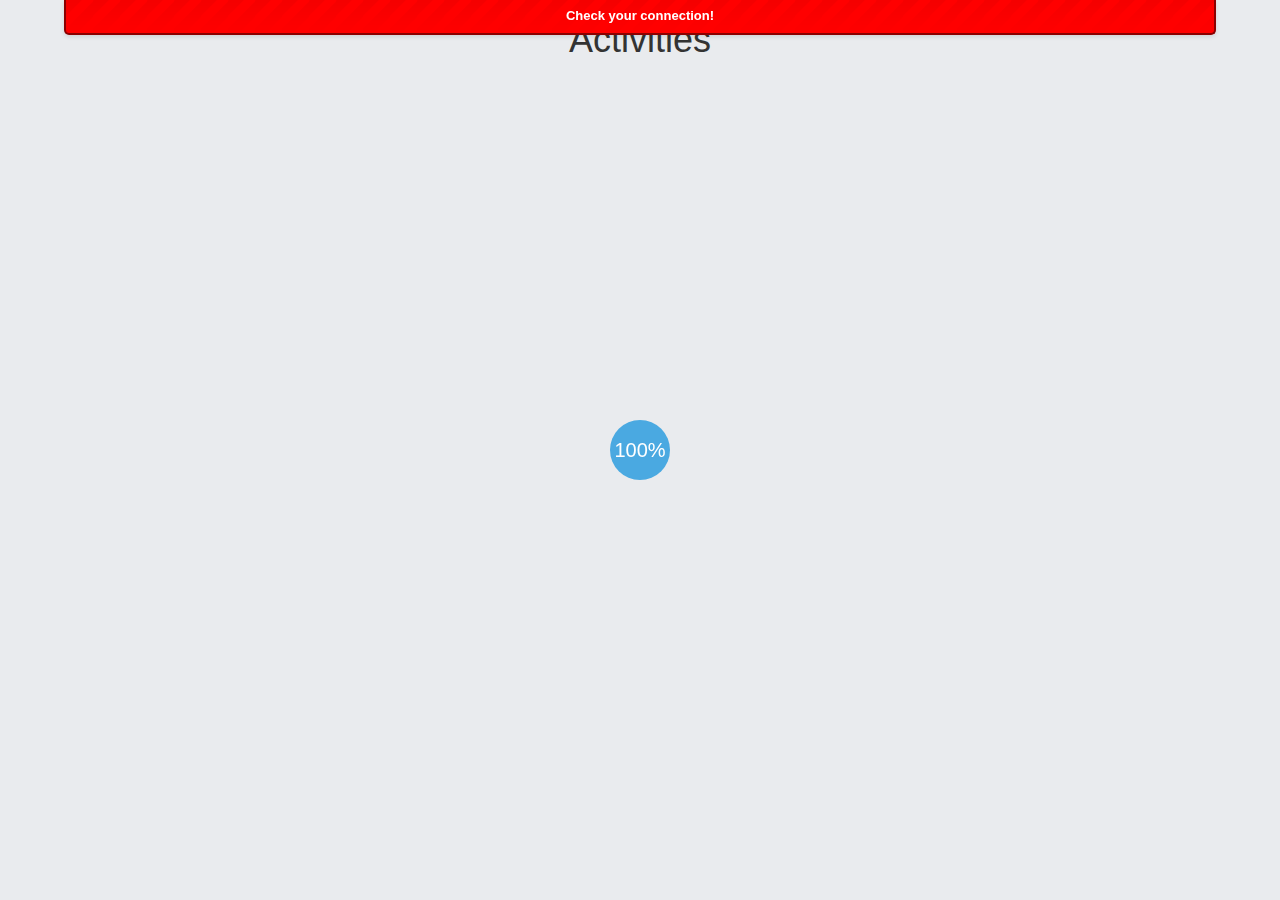
<file: index.html>
<!DOCTYPE html>
<html lang="en">
<head>
    <meta charset="UTF-8">
    <title>Activities</title>
    <link rel="stylesheet" href="css/bootstrap.css">
    <link rel="stylesheet" href="css/style.css">
    <link rel="stylesheet" href="css/pace.css">
    <link rel="stylesheet" href="css/simplePagination.css">
    <script src="js/libs/jquery.min.js"></script>
    <script src="js/libs/jquery.noty.packaged.js"></script>
    <script src="js/libs/jquery.simplePagination.js"></script>
    <script src="js/libs/moment.min.js"></script>
    <script src="js/libs/pace.js"></script>
    <script src="js/libs/q.js"></script>
    <script src="js/libs/sammy.js"></script>
    <script src="js/libs/mustache.min.js"></script>
    <script src="js/libs/bootstrap.js"></script>
</head>
<body>

<section id="wrapper">
    <header>
        <h1 class="site-header">Activities</h1>
    </header>
    <main id="container"></main>
</section>

<script src="js/helpers/requester.js"></script>
<script src="js/views/activitiesViewBag.js"></script>
<script src="js/models/activitiesModel.js"></script>
<script src="js/controllers/activitiesController.js"></script>

<script src="js/app.js"></script>
</body>
</html>
</file>
<file: css/style.css>
body {
    background-color: #e9ebee;
}

.site-header {
    text-align: center;
}

.menu-wrapper {
    position: relative;
    left: 50%;
    float: left;
}
#pagination {
    position: relative;
    left: -50%;
    float: left;
}

#container {
    margin: 20px auto;
}

.activity {
    min-height: 500px;
    background-color: lightblue;
    border-right: 10px solid #e9ebee;
    position: relative;
    margin-bottom: 25px;
}

.activity-header {
    background-color: #3b5998;
    color: #ffffff;
    height: 40px;
    padding-top: 10px;
}

.activity-message {
    width: 300px;
    margin: 20px auto;
}

.activity-image {
    width: 300px;
    margin: 10px auto;
}

.activity-stats {
    position: absolute;
    border-top: 1px solid yellow;
    bottom: 0;
    padding: 5px 0;
    width: 100%;
    margin-top: 10px;
}

a.icon-link:hover {
    text-decoration: none;
}
</file>
<file: css/pace.css>
.pace {
    -webkit-pointer-events: none;
    pointer-events: none;

    -webkit-user-select: none;
    -moz-user-select: none;
    user-select: none;

    -webkit-perspective: 12rem;
    -moz-perspective: 12rem;
    -ms-perspective: 12rem;
    -o-perspective: 12rem;
    perspective: 12rem;

    z-index: 2000;
    position: fixed;
    height: 6rem;
    width: 6rem;
    margin: auto;
    top: 0;
    left: 0;
    right: 0;
    bottom: 0;
}

.pace.pace-inactive .pace-progress {
    display: none;
}

.pace .pace-progress {
    position: fixed;
    z-index: 2000;
    display: block;
    position: absolute;
    left: 0;
    top: 0;
    height: 6rem;
    width: 6rem !important;
    line-height: 6rem;
    font-size: 2rem;
    border-radius: 50%;
    background: rgba(34, 153, 221, 0.8);
    color: #fff;
    font-family: "Helvetica Neue", sans-serif;
    font-weight: 100;
    text-align: center;

    -webkit-animation: pace-theme-center-circle-spin linear infinite 2s;
    -moz-animation: pace-theme-center-circle-spin linear infinite 2s;
    -ms-animation: pace-theme-center-circle-spin linear infinite 2s;
    -o-animation: pace-theme-center-circle-spin linear infinite 2s;
    animation: pace-theme-center-circle-spin linear infinite 2s;

    -webkit-transform-style: preserve-3d;
    -moz-transform-style: preserve-3d;
    -ms-transform-style: preserve-3d;
    -o-transform-style: preserve-3d;
    transform-style: preserve-3d;
}

.pace .pace-progress:after {
    content: attr(data-progress-text);
    display: block;
}

@-webkit-keyframes pace-theme-center-circle-spin {
    from { -webkit-transform: rotateY(0deg) }
    to { -webkit-transform: rotateY(360deg) }
}

@-moz-keyframes pace-theme-center-circle-spin {
    from { -moz-transform: rotateY(0deg) }
    to { -moz-transform: rotateY(360deg) }
}

@-ms-keyframes pace-theme-center-circle-spin {
    from { -ms-transform: rotateY(0deg) }
    to { -ms-transform: rotateY(360deg) }
}

@-o-keyframes pace-theme-center-circle-spin {
    from { -o-transform: rotateY(0deg) }
    to { -o-transform: rotateY(360deg) }
}

@keyframes pace-theme-center-circle-spin {
    from { transform: rotateY(0deg) }
    to { transform: rotateY(360deg) }
}
</file>
<file: css/simplePagination.css>
/**
* CSS themes for simplePagination.js
* Author: Flavius Matis - http://flaviusmatis.github.com/
* URL: https://github.com/flaviusmatis/simplePagination.js
*/

ul.simple-pagination {
	list-style: none;
}

.simple-pagination {
	display: block;
	overflow: hidden;
	padding: 0 5px 5px 0;
	margin: 0;
}

.simple-pagination ul {
	list-style: none;
	padding: 0;
	margin: 0;
}

.simple-pagination li {
	list-style: none;
	padding: 0;
	margin: 0;
	float: left;
}
span.ellipse.clickable {
	cursor: pointer;
}

.ellipse input {
	width: 3em;
}

/*------------------------------------*\
	Compact Theme Styles
\*------------------------------------*/

.compact-theme a, .compact-theme span {
	float: left;
	color: #333;
	font-size:14px;
	line-height:24px;
	font-weight: normal;
	text-align: center;
	border: 1px solid #AAA;
	border-left: none;
	min-width: 14px;
	padding: 0 7px;
	box-shadow: 2px 2px 2px rgba(0,0,0,0.2);
	background: #efefef; /* Old browsers */
	background: -moz-linear-gradient(top, #ffffff 0%, #efefef 100%); /* FF3.6+ */
	background: -webkit-gradient(linear, left top, left bottom, color-stop(0%,#ffffff), color-stop(100%,#efefef)); /* Chrome,Safari4+ */
	background: -webkit-linear-gradient(top, #ffffff 0%,#efefef 100%); /* Chrome10+,Safari5.1+ */
	background: -o-linear-gradient(top, #ffffff 0%,#efefef 100%); /* Opera11.10+ */
	background: -ms-linear-gradient(top, #ffffff 0%,#efefef 100%); /* IE10+ */
	background: linear-gradient(top, #ffffff 0%,#efefef 100%); /* W3C */
}

.compact-theme a:hover {
	text-decoration: none;
	background: #efefef; /* Old browsers */
	background: -moz-linear-gradient(top, #efefef 0%, #bbbbbb 100%); /* FF3.6+ */
	background: -webkit-gradient(linear, left top, left bottom, color-stop(0%,#efefef), color-stop(100%,#bbbbbb)); /* Chrome,Safari4+ */
	background: -webkit-linear-gradient(top, #efefef 0%,#bbbbbb 100%); /* Chrome10+,Safari5.1+ */
	background: -o-linear-gradient(top, #efefef 0%,#bbbbbb 100%); /* Opera11.10+ */
	background: -ms-linear-gradient(top, #efefef 0%,#bbbbbb 100%); /* IE10+ */
	background: linear-gradient(top, #efefef 0%,#bbbbbb 100%); /* W3C */
}

.compact-theme li:first-child a, .compact-theme li:first-child span {
	border-left: 1px solid #AAA;
	border-radius: 3px 0 0 3px;
}

.compact-theme li:last-child a, .compact-theme li:last-child span {
	border-radius: 0 3px 3px 0;
}

.compact-theme .current {
	background: #bbbbbb; /* Old browsers */
	background: -moz-linear-gradient(top, #bbbbbb 0%, #efefef 100%); /* FF3.6+ */
	background: -webkit-gradient(linear, left top, left bottom, color-stop(0%,#bbbbbb), color-stop(100%,#efefef)); /* Chrome,Safari4+ */
	background: -webkit-linear-gradient(top, #bbbbbb 0%,#efefef 100%); /* Chrome10+,Safari5.1+ */
	background: -o-linear-gradient(top, #bbbbbb 0%,#efefef 100%); /* Opera11.10+ */
	background: -ms-linear-gradient(top, #bbbbbb 0%,#efefef 100%); /* IE10+ */
	background: linear-gradient(top, #bbbbbb 0%,#efefef 100%); /* W3C */
	cursor: default;
}

.compact-theme .ellipse {
	background: #EAEAEA;
	padding: 0 10px;
	cursor: default;
}

/*------------------------------------*\
	Light Theme Styles
\*------------------------------------*/

.light-theme a, .light-theme span {
	float: left;
	color: #666;
	font-size:14px;
	line-height:24px;
	font-weight: normal;
	text-align: center;
	border: 1px solid #BBB;
	min-width: 14px;
	padding: 0 7px;
	margin: 0 5px 0 0;
	border-radius: 3px;
	box-shadow: 0 1px 2px rgba(0,0,0,0.2);
	background: #efefef; /* Old browsers */
	background: -moz-linear-gradient(top, #ffffff 0%, #efefef 100%); /* FF3.6+ */
	background: -webkit-gradient(linear, left top, left bottom, color-stop(0%,#ffffff), color-stop(100%,#efefef)); /* Chrome,Safari4+ */
	background: -webkit-linear-gradient(top, #ffffff 0%,#efefef 100%); /* Chrome10+,Safari5.1+ */
	background: -o-linear-gradient(top, #ffffff 0%,#efefef 100%); /* Opera11.10+ */
	background: -ms-linear-gradient(top, #ffffff 0%,#efefef 100%); /* IE10+ */
	background: linear-gradient(top, #ffffff 0%,#efefef 100%); /* W3C */
}

.light-theme a:hover {
	text-decoration: none;
	background: #FCFCFC;
}

.light-theme .current {
	background: #666;
	color: #FFF;
	border-color: #444;
	box-shadow: 0 1px 0 rgba(255,255,255,1), 0 0 2px rgba(0, 0, 0, 0.3) inset;
	cursor: default;
}

.light-theme .ellipse {
	background: none;
	border: none;
	border-radius: 0;
	box-shadow: none;
	font-weight: bold;
	cursor: default;
}

/*------------------------------------*\
	Dark Theme Styles
\*------------------------------------*/

.dark-theme a, .dark-theme span {
	float: left;
	color: #CCC;
	font-size:14px;
	line-height:24px;
	font-weight: normal;
	text-align: center;
	border: 1px solid #222;
	min-width: 14px;
	padding: 0 7px;
	margin: 0 5px 0 0;
	border-radius: 3px;
	box-shadow: 0 1px 2px rgba(0,0,0,0.2);
	background: #555; /* Old browsers */
	background: -moz-linear-gradient(top, #555 0%, #333 100%); /* FF3.6+ */
	background: -webkit-gradient(linear, left top, left bottom, color-stop(0%,#555), color-stop(100%,#333)); /* Chrome,Safari4+ */
	background: -webkit-linear-gradient(top, #555 0%,#333 100%); /* Chrome10+,Safari5.1+ */
	background: -o-linear-gradient(top, #555 0%,#333 100%); /* Opera11.10+ */
	background: -ms-linear-gradient(top, #555 0%,#333 100%); /* IE10+ */
	background: linear-gradient(top, #555 0%,#333 100%); /* W3C */
}

.dark-theme a:hover {
	text-decoration: none;
	background: #444;
}

.dark-theme .current {
	background: #222;
	color: #FFF;
	border-color: #000;
	box-shadow: 0 1px 0 rgba(255,255,255,0.2), 0 0 1px 1px rgba(0, 0, 0, 0.1) inset;
	cursor: default;
}

.dark-theme .ellipse {
	background: none;
	border: none;
	border-radius: 0;
	box-shadow: none;
	font-weight: bold;
	cursor: default;
}
</file>
